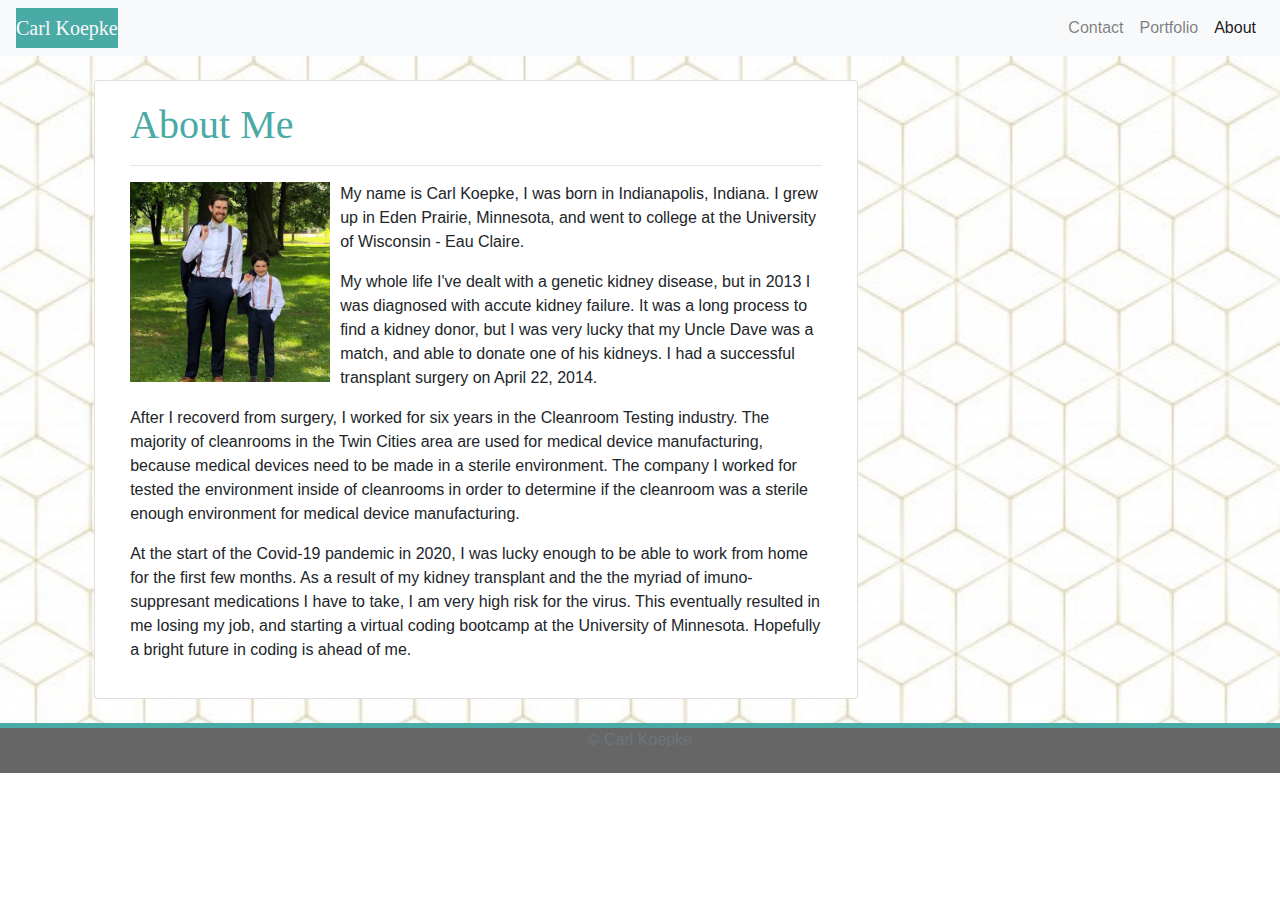
<file: index.html>
<!DOCTYPE html>
<html lang="en">
<head>
    <meta charset="UTF-8">
    <meta name="viewport" content="width=device-width, initial-scale=1, shrink-to-fit=no">
    <title>Index</title>
    <link rel="stylesheet" href="https://stackpath.bootstrapcdn.com/bootstrap/4.5.2/css/bootstrap.min.css" integrity="sha384-JcKb8q3iqJ61gNV9KGb8thSsNjpSL0n8PARn9HuZOnIxN0hoP+VmmDGMN5t9UJ0Z" crossorigin="anonymous">
    <script src="https://code.jquery.com/jquery-3.5.1.slim.min.js" integrity="sha384-DfXdz2htPH0lsSSs5nCTpuj/zy4C+OGpamoFVy38MVBnE+IbbVYUew+OrCXaRkfj" crossorigin="anonymous"></script>
    <script src="https://cdn.jsdelivr.net/npm/popper.js@1.16.1/dist/umd/popper.min.js" integrity="sha384-9/reFTGAW83EW2RDu2S0VKaIzap3H66lZH81PoYlFhbGU+6BZp6G7niu735Sk7lN" crossorigin="anonymous"></script>
    <script src="https://stackpath.bootstrapcdn.com/bootstrap/4.5.2/js/bootstrap.min.js" integrity="sha384-B4gt1jrGC7Jh4AgTPSdUtOBvfO8shuf57BaghqFfPlYxofvL8/KUEfYiJOMMV+rV" crossorigin="anonymous"></script>
    <link rel="stylesheet" type="text/css" href="Assets/style.css">
</head>
<body>
    <nav class="navbar navbar-expand-lg navbar-light bg-light">
        <span class="navbar-brand mb-0 h1 text-light">Carl Koepke</span>
        <button class="navbar-toggler" type="button" data-toggle="collapse" data-target="#navbarText" aria-controls="navbarText" aria-expanded="false" aria-label="Toggle navigation">
          <span class="navbar-toggler-icon"></span>
        </button>
        <div class="collapse navbar-collapse" id="navbarText">
          <ul class="navbar-nav ml-auto" >
            <li class="nav-item" >
              <a class="nav-link" href="contact.html">Contact </a>
            </li>
            <li class="nav-item">
              <a class="nav-link" href="portfolio.html">Portfolio</a>
            </li>
            <li class="nav-item active">
              <a class="nav-link" href="index.html">About<span class="sr-only">(current)</span></a>
            </li>
          </ul>

        </div>
      </nav>

    <div class="hero">
        <br>
        <div class="row">
            <div class="col-lg-1 col-md-1 col-xs-2"></div> 
            <div class="card container col-lg-7 col-md-6 col-xs-8" style="width: 80%">
                <div class="card-body">
                    <h1>About Me</h1>
                    <hr>
                    <img class="Profile-Picture" src="Assets/Me-Photo.jpg" alt="It's me, at my wedding">
                    <p>My name is Carl Koepke, I was born in Indianapolis, Indiana. I grew up in Eden Prairie, Minnesota, and went to college at the University of Wisconsin - Eau Claire.  </p>
                    <p>My whole life I've dealt with a genetic kidney disease, but in 2013 I was diagnosed with accute kidney failure.  It was a long process to find a kidney donor, but I was very lucky that my Uncle Dave was a match, and able to donate one of his kidneys.  I had a successful transplant surgery on April 22, 2014.</p>
                    <p>After I recoverd from surgery, I worked for six years in the Cleanroom Testing industry.  The majority of cleanrooms in the Twin Cities area are used for medical device manufacturing, because medical devices need to be made in a sterile environment.  The company I worked for tested the environment inside of cleanrooms in order to determine if the cleanroom was a sterile enough environment for medical device manufacturing. </p>
                    <p>At the start of the Covid-19 pandemic in 2020, I was lucky enough to be able to work from home for the first few months.  As a result of my kidney transplant and the the myriad of imuno-suppresant medications I have to take, I am very high risk for the virus.  This eventually resulted in me losing my job, and starting a virtual coding bootcamp at the University of Minnesota. Hopefully a bright future in coding is ahead of me.   </p>



                </div>    
            </div>
            <div class="col-lg-4 col-md-5 col-xs-2"></div>
        </div> 
        <br>       
    </div>


    <div class="row" style="height: 5px; background-color: #4aaaa5;"></div>
    <div class="row footer" style="height: 45px; background-color:#666666;">
      <div class ="col-5"></div>
      <span class="col-2 text-muted align-middle"> &copy; Carl Koepke</span>
      <div class="col-5"></div>
    </div>
    

</body>
</html>
</file>
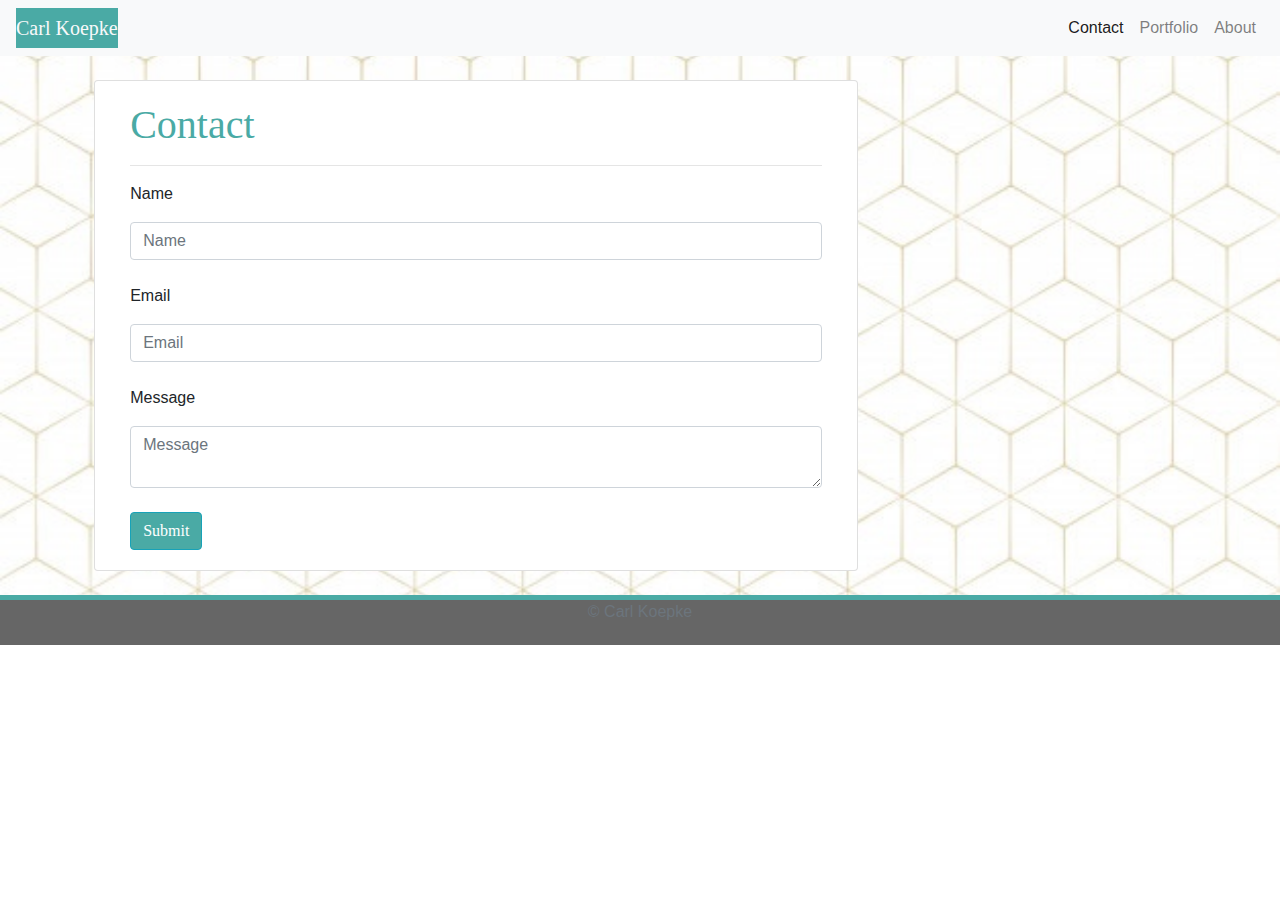
<file: contact.html>
<!DOCTYPE html>
<html lang="en">
<head>
    <meta charset="UTF-8">
    <title>Contact</title>
    <meta name="viewport" content="width=device-width, initial-scale=1, shrink-to-fit=no">
    <link rel="stylesheet" href="https://stackpath.bootstrapcdn.com/bootstrap/4.5.2/css/bootstrap.min.css" integrity="sha384-JcKb8q3iqJ61gNV9KGb8thSsNjpSL0n8PARn9HuZOnIxN0hoP+VmmDGMN5t9UJ0Z" crossorigin="anonymous">
    <script src="https://code.jquery.com/jquery-3.5.1.slim.min.js" integrity="sha384-DfXdz2htPH0lsSSs5nCTpuj/zy4C+OGpamoFVy38MVBnE+IbbVYUew+OrCXaRkfj" crossorigin="anonymous"></script>
    <script src="https://cdn.jsdelivr.net/npm/popper.js@1.16.1/dist/umd/popper.min.js" integrity="sha384-9/reFTGAW83EW2RDu2S0VKaIzap3H66lZH81PoYlFhbGU+6BZp6G7niu735Sk7lN" crossorigin="anonymous"></script>
    <script src="https://stackpath.bootstrapcdn.com/bootstrap/4.5.2/js/bootstrap.min.js" integrity="sha384-B4gt1jrGC7Jh4AgTPSdUtOBvfO8shuf57BaghqFfPlYxofvL8/KUEfYiJOMMV+rV" crossorigin="anonymous"></script>
    <link rel="stylesheet" type="text/css" href="Assets/style.css">
</head>
<body>
    <nav class="navbar navbar-expand-lg navbar-light bg-light">
        <span class="navbar-brand mb-0 h1 text-light">Carl Koepke</span>
        <button class="navbar-toggler" type="button" data-toggle="collapse" data-target="#navbarText" aria-controls="navbarText" aria-expanded="false" aria-label="Toggle navigation">
          <span class="navbar-toggler-icon"></span>
        </button>
        <div class="collapse navbar-collapse" id="navbarText">
          <ul class="navbar-nav ml-auto">
            <li class="nav-item active" >
              <a class="nav-link" href="#">Contact <span class="sr-only">(current)</span></a>
            </li>
            <li class="nav-item">
              <a class="nav-link" href="portfolio.html">Portfolio</a>
            </li>
            <li class="nav-item">
              <a class="nav-link" href="index.html">About</a>
            </li>
          </ul>

        </div>
      </nav>
    
    <div class="hero">
      <br>
      <div class="row">
        <div class="col-lg-1 col-md-1 col-xs-2"></div> 
        <div class="card container col-lg-7 col-md-6 col-xs-8" style="width: 80%">
          <div class="card-body">
            <h1>Contact </h1>
            <hr>
            <p>Name</p>
            <div class="input-group flex-nowrap">
              <input type="text" class="form-control" placeholder="Name" aria-label="Name" aria-describedby="addon-wrapping">
            </div>
              <br>
          <p>Email</p>
          <div class="input-group flex-nowrap">
            <input type="text" class="form-control" placeholder="Email" aria-label="Email" aria-describedby="addon-wrapping">
          </div>
          <br>
          <p>Message</p>
            <textarea class="form-control" placeholder="Message" aria-label="Message"></textarea> 
          <br>  
          <button type="button" class="btn btn-info">Submit</button>
        </div>
      </div>
      <div class="col-lg-4 col-md-5 col-xs-2"></div>
    </div>
    <br>
  </div>

<div class="row" style="height: 5px; background-color: #4aaaa5;"></div>
<div class="row footer" style="height: 45px; background-color:#666666;">
  <div class ="col-5"></div>
  <span class="col-2 text-muted align-middle"> &copy; Carl Koepke</span>
  <div class="col-5"></div>
</div>



    
</body>
</html>
</file>
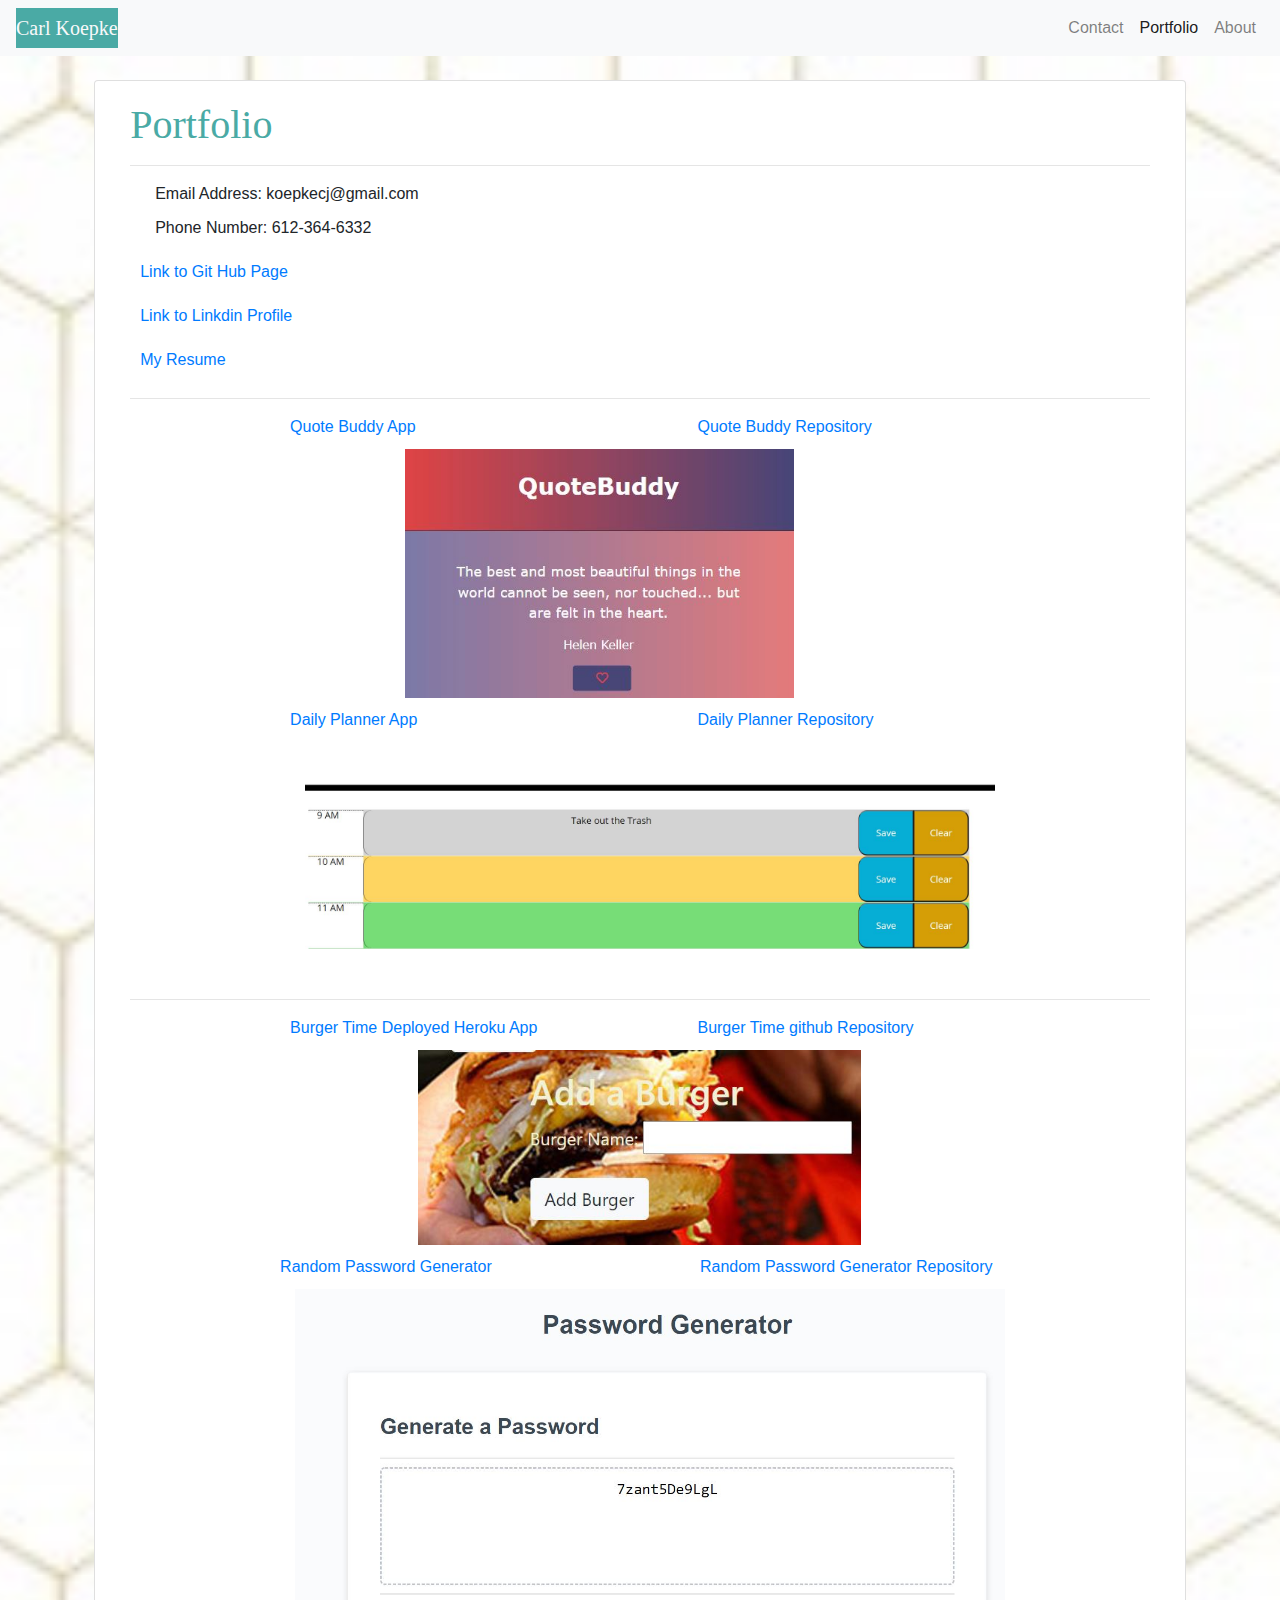
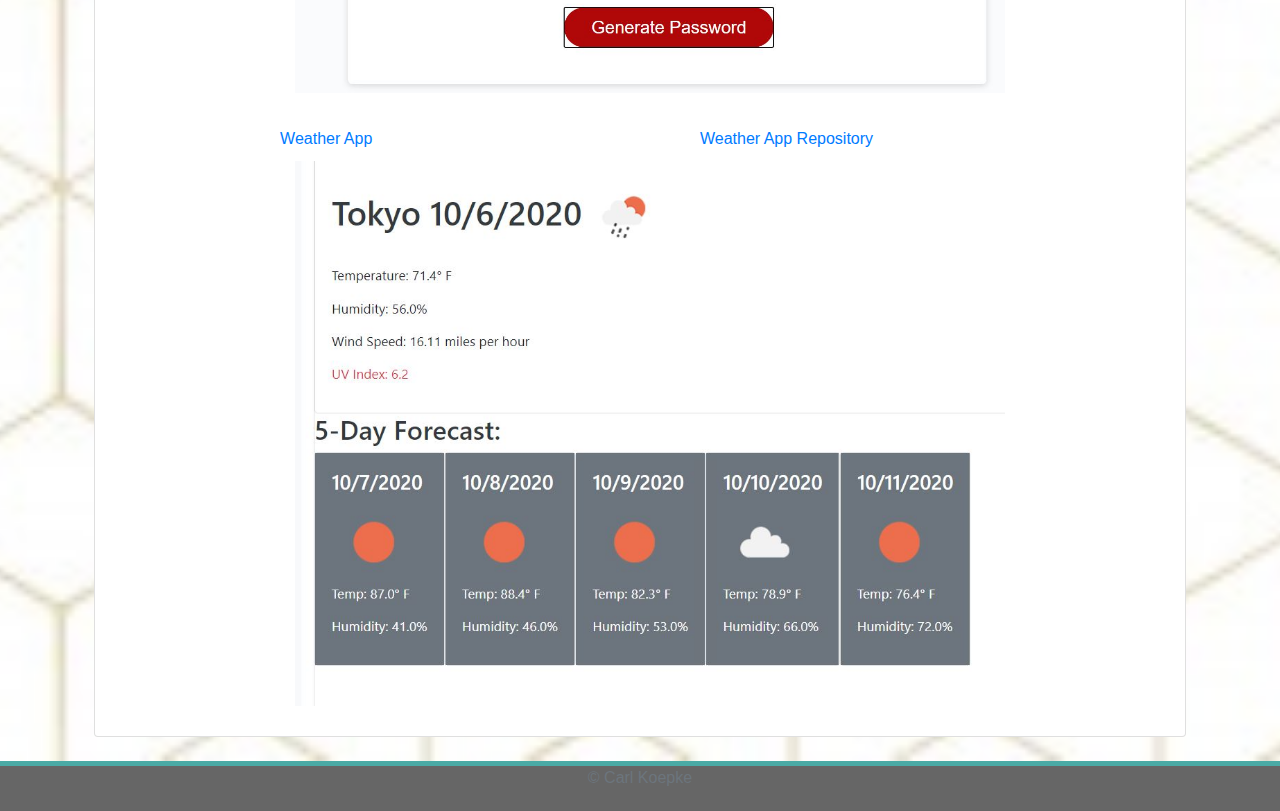
<file: portfolio.html>
<!DOCTYPE html>
<html lang="en">

<head>
  <meta charset="UTF-8">
  <meta name="viewport" content="width=device-width, initial-scale=1, shrink-to-fit=no">
  <title>Portfolio</title>
  <link rel="stylesheet" href="https://stackpath.bootstrapcdn.com/bootstrap/4.5.2/css/bootstrap.min.css"
    integrity="sha384-JcKb8q3iqJ61gNV9KGb8thSsNjpSL0n8PARn9HuZOnIxN0hoP+VmmDGMN5t9UJ0Z" crossorigin="anonymous">
  <script src="https://code.jquery.com/jquery-3.5.1.slim.min.js"
    integrity="sha384-DfXdz2htPH0lsSSs5nCTpuj/zy4C+OGpamoFVy38MVBnE+IbbVYUew+OrCXaRkfj"
    crossorigin="anonymous"></script>
  <script src="https://cdn.jsdelivr.net/npm/popper.js@1.16.1/dist/umd/popper.min.js"
    integrity="sha384-9/reFTGAW83EW2RDu2S0VKaIzap3H66lZH81PoYlFhbGU+6BZp6G7niu735Sk7lN"
    crossorigin="anonymous"></script>
  <script src="https://stackpath.bootstrapcdn.com/bootstrap/4.5.2/js/bootstrap.min.js"
    integrity="sha384-B4gt1jrGC7Jh4AgTPSdUtOBvfO8shuf57BaghqFfPlYxofvL8/KUEfYiJOMMV+rV"
    crossorigin="anonymous"></script>
  <link rel="stylesheet" type="text/css" href="Assets/style.css">
</head>

<body>
  <nav class="navbar navbar-expand-lg navbar-light bg-light">
    <span class="navbar-brand mb-0 h1 text-light">Carl Koepke</span>
    <button class="navbar-toggler" type="button" data-toggle="collapse" data-target="#navbarText"
      aria-controls="navbarText" aria-expanded="false" aria-label="Toggle navigation">
      <span class="navbar-toggler-icon"></span>
    </button>
    <div class="collapse navbar-collapse" id="navbarText">
      <ul class="navbar-nav ml-auto">
        <li class="nav-item">
          <a class="nav-link" href="contact.html">Contact </a>
        </li>
        <li class="nav-item active">
          <a class="nav-link" href="portfolio.html">Portfolio<span class="sr-only">(current)</span></a>
        </li>
        <li class="nav-item">
          <a class="nav-link" href="index.html">About</a>
        </li>
      </ul>

    </div>
  </nav>
  <div class="hero">
    <br>
    <div class="row">
      <div class="col-lg-1 col-md-1 col-sm-1 col-1"></div>
      <div class="card container col-lg-10 col-md-10 col-sm-10 col-xs-10" style="width: 80%">
        <div class="card-body">
          <h1>Portfolio</h1>
          <hr>
          <div>
            <p class="portfolio col-lg-6 col-md-6 col-sm-6 col-12">Email Address: koepkecj@gmail.com</p>
            <p class="portfolio col-lg-6 col-md-6 col-sm-6 col-12">Phone Number: 612-364-6332</p>
          </div>
          <div class="row">
            <a class="portfolio col-lg-6 col-md-6 col-sm-6 col-12" href="https://github.com/Carl-33" target="_blank">
              Link to Git Hub Page
            </a>
            <a class="portfolio col-lg-6 col-md-6 col-sm-6 col-12"
              href=https://www.linkedin.com/in/carl-koepke-15844082> Link to Linkdin Profile </a>
            <a class="portfolio col-lg-6 col-md-6 col-sm-12 col-12" href="Assets/carl-resume.pdf" target="_blank"> My
              Resume </a>
          </div>
          <hr>

          <div class="row">

            <div class="col-lg-2 col-md-2 col-sm-2 col-2"></div>
            <a class="row col-lg-5 col-md-5 col-sm-5 col-5" href="https://lindseym20.github.io/QuoteBuddy/"
              target="_blank">Quote Buddy App</a>
            <a class="row col-lg-5 col-md-5 col-sm-5 col-5" href="https://github.com/LindseyM20/QuoteBuddy"
              target="_blank">Quote Buddy Repository</a>
            <div class="col-lg-2 col-md-2 col-sm-2 col-2"></div>

            <div class="row">

              <div class="col-lg-2 col-md-2 col-sm-2 col-2"></div>
              <img class="portfolio col-lg-8 col-md-8 col-sm-8 col-8" src="Assets/QuoteBuddy3.JPG" alt="Quote Buddy">
              <div class="col-lg-2 col-md-2 col-sm-2 col-2"></div>

            </div>
          </div>


          <div class="row">

            <div class="col-lg-2 col-md-2 col-sm-2 col-2"></div>
            <a class="row col-lg-5 col-md-5 col-sm-5 col-5" href="https://carl-33.github.io/Daily-Planner"
              target="_blank">Daily Planner App</a>
            <a class="row col-lg-5 col-md-5 col-sm-5 col-5" href="https://github.com/Carl-33/Daily-Planner"
              target="_blank">Daily Planner Repository</a>
            <div class="col-lg-2 col-md-2 col-sm-2 col-2"></div>

            <div class="row">

              <div class="col-lg-2 col-md-2 col-sm-2 col-2"></div>
              <img class="portfolio col-lg-8 col-md-8 col-sm-8 col-8" src="Assets/planner.JPG" alt="Daily Planner">
              <div class="col-lg-2 col-md-2 col-sm-2 col-2"></div>

            </div>
          </div>
        

            <br>

            <hr>

            <div class="row">

              <div class="col-lg-2 col-md-2 col-sm-2 col-2"></div>
              <a class="row col-lg-5 col-md-5 col-sm-5 col-5" href="https://gentle-chamber-99204.herokuapp.com/"
                target="_blank">Burger Time Deployed Heroku App</a>
              <a class="row col-lg-5 col-md-5 col-sm-5 col-5" href="https://github.com/Carl-33/Burger-Time"
                target="_blank">Burger Time github Repository</a>
              <div class="col-lg-2 col-md-2 col-sm-2 col-2"></div>

              <div class="row">

                <div class="col-lg-2 col-md-2 col-sm-2 col-2"></div>
                <img class="portfolio col-lg-8 col-md-8 col-sm-8 col-8" src="Assets/Burger.JPG" alt="Burger Time!">
                <div class="col-lg-2 col-md-2 col-sm-2 col-2"></div>

              </div>
              <br>

              <hr>
              <div class="row">
                <div class="col-lg-2 col-md-2 col-sm-2 col-2"></div>
                <a class="row col-lg-5 col-md-5 col-sm-5 col-5" href="https://carl-33.github.io/Password-Generator"
                  target="_blank">Random
                  Password Generator</a>
                <a class="row col-lg-5 col-md-5 col-sm-5 col-5" href="https://github.com/Carl-33/Password-Generator"
                  target="_blank">Random
                  Password Generator Repository</a>
                <div class="col-lg-2 col-md-2 col-sm-2 col-2"></div>
                <div class="row">
                  <div class="col-lg-2 col-md-2 col-sm-2 col-2"></div>
                  <img class="portfolio col-lg-8 col-md-8 col-sm-8 col-8" src="Assets/Password.JPG"
                    alt="Password Generator">
                  <div class="col-lg-2 col-md-2 col-sm-2 col-2"></div>
                </div>
              </div>

              <br>

              <div class="row">
                <div class="col-lg-2 col-md-2 col-sm-2 col-2"></div>
                <a class="row col-lg-5 col-md-5 col-sm-5 col-5" href="https://carl-33.github.io/Weather"
                  target="_blank">Weather App</a>
                <a class="row col-lg-5 col-md-5 col-sm-5 col-5" href="https://github.com/Carl-33/Weather"
                  target="_blank">Weather App
                  Repository</a>
                <div class="col-lg-2 col-md-2 col-sm-2 col-2"></div>
                <div class="row">
                  <div class="col-lg-2 col-md-2 col-sm-2 col-2"></div>
                  <img class="portfolio col-lg-8 col-md-8 col-sm-8 col-8" src="Assets/Weather.JPG"
                    alt="Password Generator">
                  <div class="col-lg-2 col-md-2 col-sm-2 col-2"></div>
                </div>
              </div>
            </div>
          </div>
        </div>
        <div class="col-lg-1 col-md-1 col-sm-1 col-1"></div>
      </div>
      <br>
    </div>


    <div class="row" style="height: 5px; background-color: #4aaaa5;"></div>
    <div class="row footer" style="height: 45px; background-color:#666666;">
      <div class="col-5"></div>
      <span class="col-2 text-muted align-middle"> &copy; Carl Koepke</span>
      <div class="col-5"></div>
    </div>

</body>

</html>
</file>
<file: Assets/style.css>
* {
    font-family: Verdana, Geneva, Tahoma, sans-serif;
}
h1 {
    color:#4aaaa5;
    font-family: Georgia, 'Times New Roman', Times, serif;
}

.navbar-brand {
    background-color: #4aaaa5;
    font-family: Georgia, 'Times New Roman', Times, serif;
}
.portfolio {
    /* max-width: 200px; */
    margin: 10px;



}
img {
    max-width: 200px;
    float: left;
    margin-right: 10px;
}
.btn {
    background-color: #4aaaa5;
    font-family: Georgia, 'Times New Roman', Times, serif;
}
.hero {
    background-image: url("Background.jpg");
    background-position: center;
    background-repeat: no-repeat;
    background-size: cover;
    position: relative;

}
.footer {
 
    text-align: center;


}
</file>
